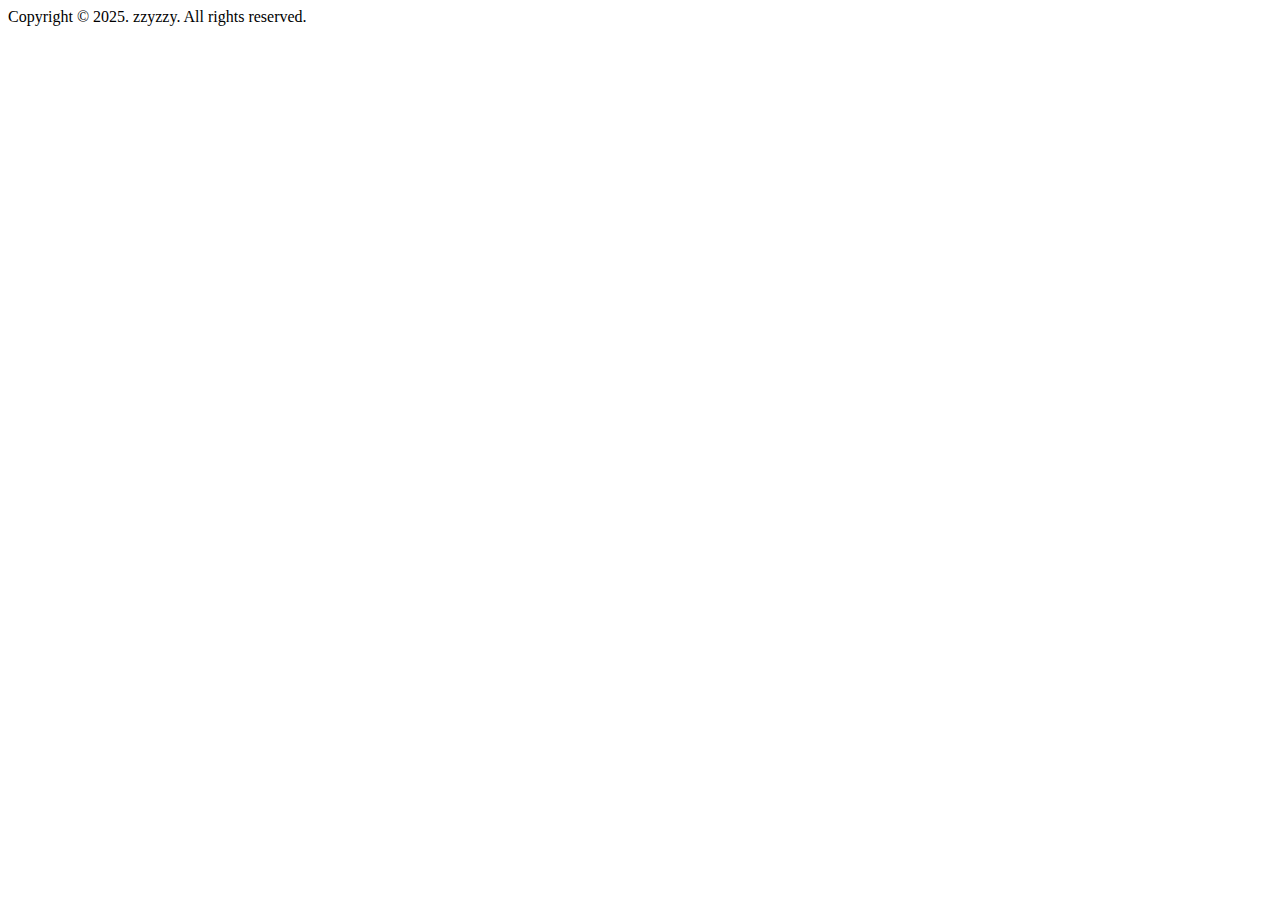
<file: src/main/resources/templates/fragments/footer.html>
<!DOCTYPE html>
<html lang="ko" xmlns:th="http://www.thymeleaf.org">
    <footer class="navbar-nav navbar-light bg-light" th:fragment="footer">
        <span class="text-center py-3">Copyright &copy; 2025. zzyzzy. All rights reserved.</span>
    </footer>
</html>
</file>
